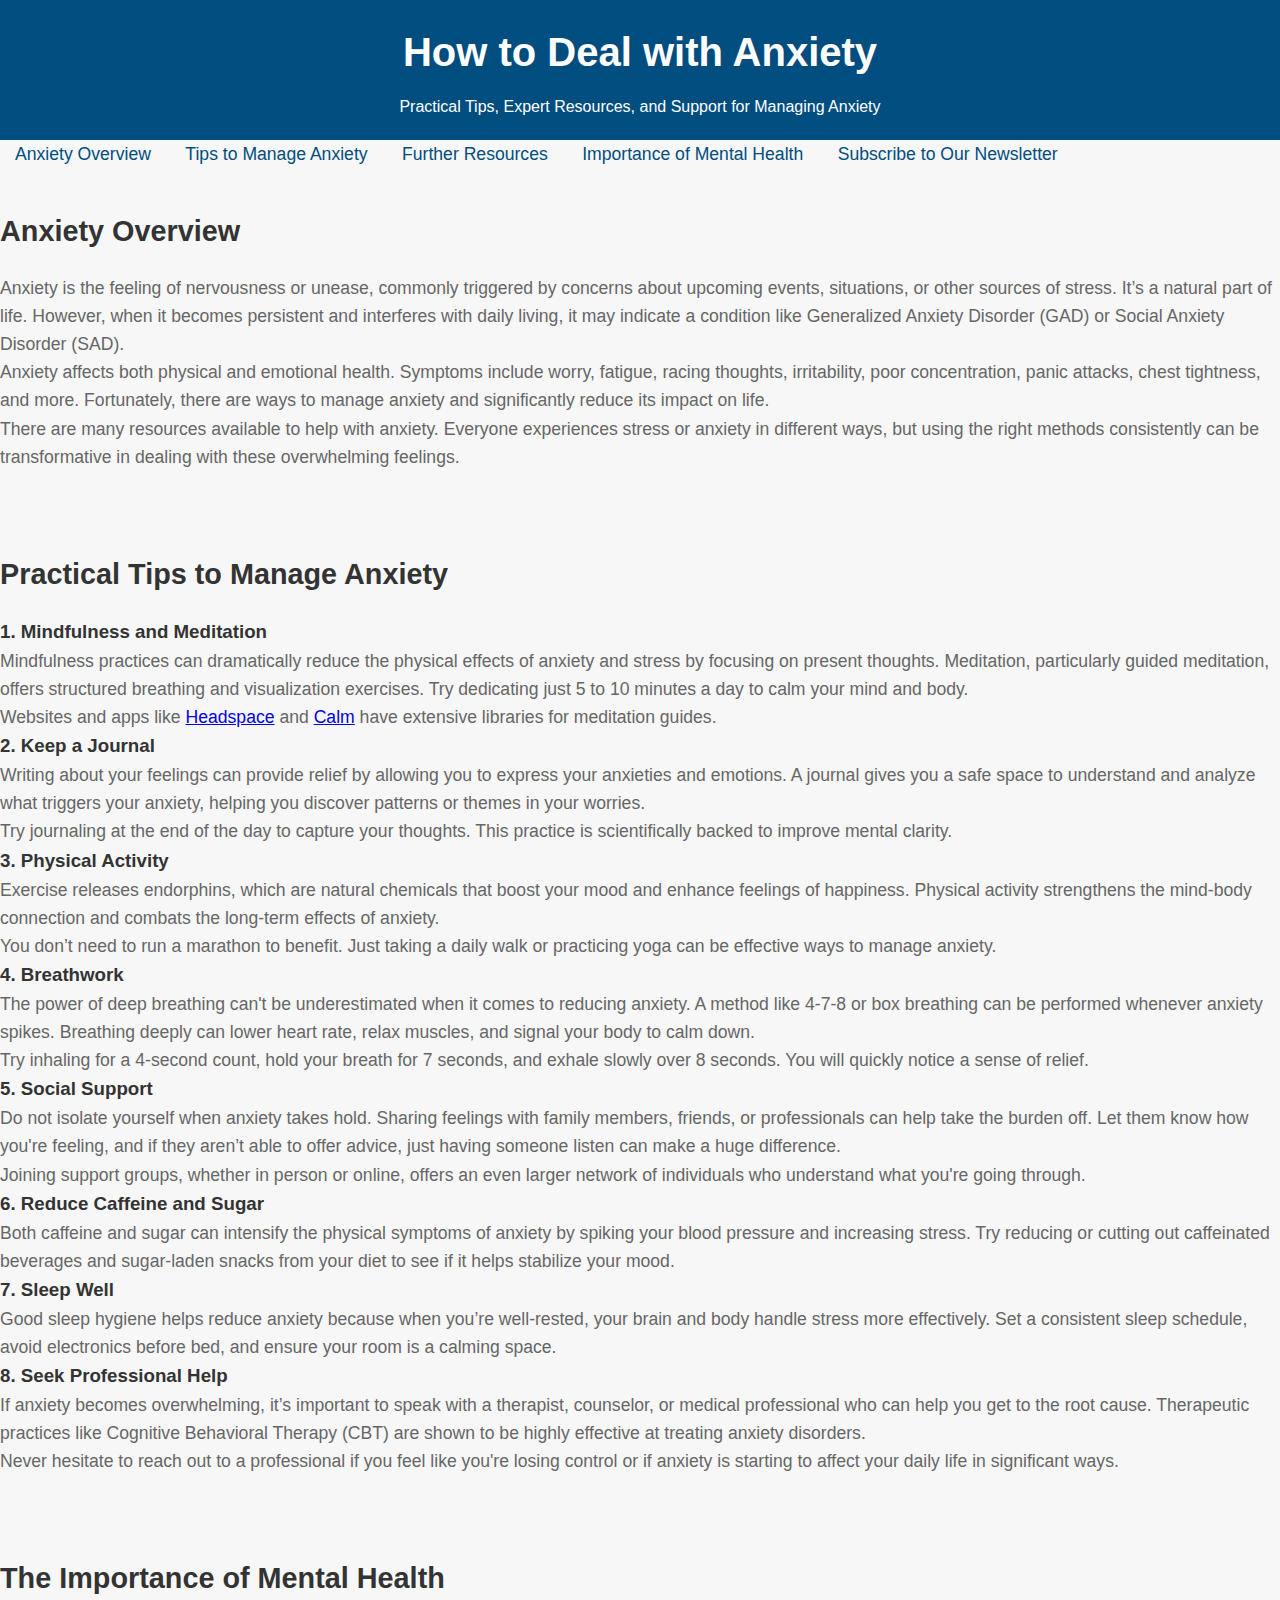
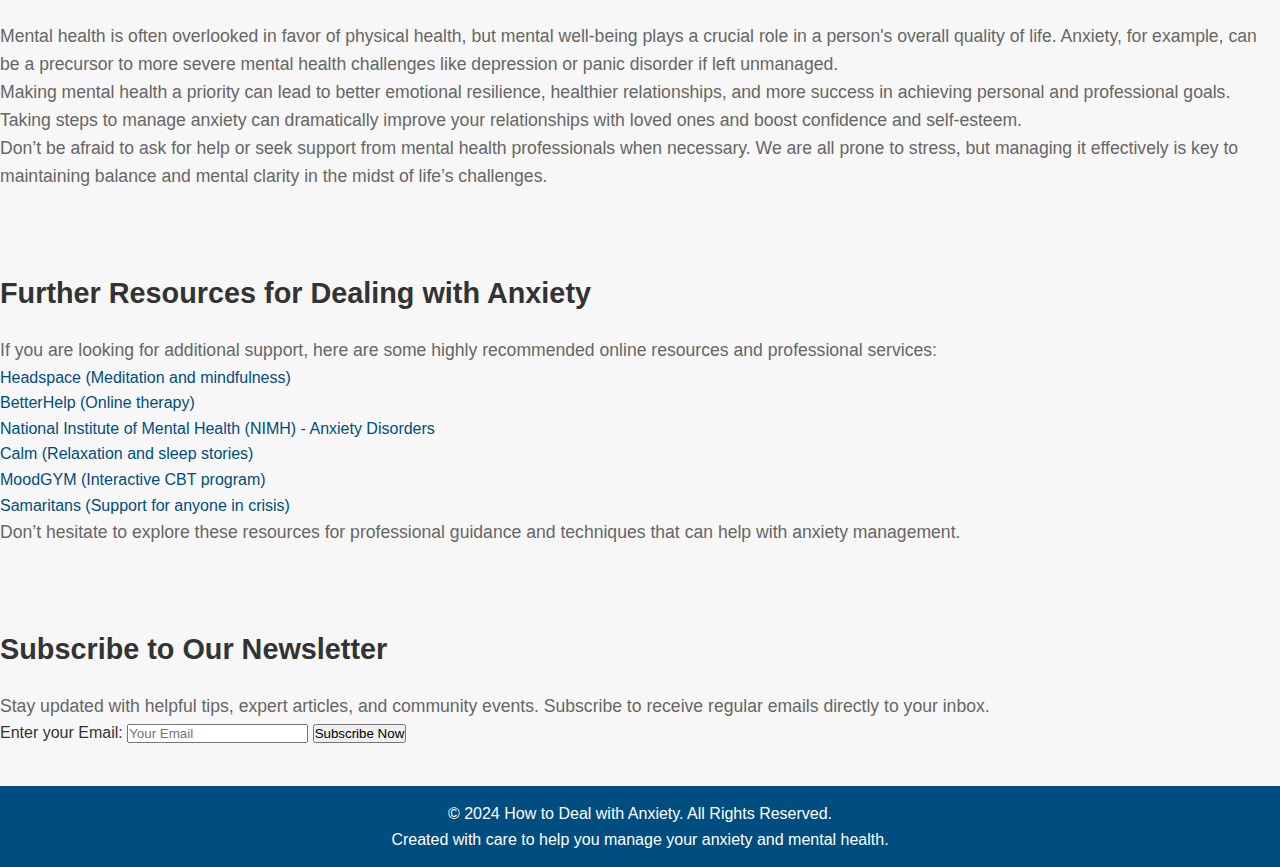
<file: index.html>
<!DOCTYPE html>
<html lang="en">
<head>
    <meta charset="UTF-8">
    <meta name="viewport" content="width=device-width, initial-scale=1.0">
    <meta http-equiv="X-UA-Compatible" content="ie=edge">
    <meta name="description" content="Learn how to manage anxiety through proven techniques like meditation, exercise, and proper sleep.">
<meta name="keywords" content="anxiety, anxiety tips, how to deal with anxiety, mental health, anxiety management, coping with anxiety">
<meta name="author" content="Your Name">

    <title>How to Deal with Anxiety</title>
    <link rel="stylesheet" href="styles.css">
</head>
<body>
    <!-- Header Section -->
    <header>
        <h1>How to Deal with Anxiety</h1>
        <p>Practical Tips, Expert Resources, and Support for Managing Anxiety</p>
    </header>
    
    <!-- Navigation Section -->
    <nav>
        <ul>
            <li><a href="#overview">Anxiety Overview</a></li>
            <li><a href="#tips">Tips to Manage Anxiety</a></li>
            <li><a href="#resources">Further Resources</a></li>
            <li><a href="#mental-health-importance">Importance of Mental Health</a></li>
            <li><a href="#subscribe">Subscribe to Our Newsletter</a></li>
        </ul>
    </nav>
    
    <!-- Introduction Section -->
    <section id="overview" class="content-section">
        <h2>Anxiety Overview</h2>
        <p>Anxiety is the feeling of nervousness or unease, commonly triggered by concerns about upcoming events, situations, or other sources of stress. It’s a natural part of life. However, when it becomes persistent and interferes with daily living, it may indicate a condition like Generalized Anxiety Disorder (GAD) or Social Anxiety Disorder (SAD).</p>

        <p>Anxiety affects both physical and emotional health. Symptoms include worry, fatigue, racing thoughts, irritability, poor concentration, panic attacks, chest tightness, and more. Fortunately, there are ways to manage anxiety and significantly reduce its impact on life.</p>

        <p>There are many resources available to help with anxiety. Everyone experiences stress or anxiety in different ways, but using the right methods consistently can be transformative in dealing with these overwhelming feelings.</p>
    </section>

    <!-- Tips Section -->
    <section id="tips" class="content-section">
        <h2>Practical Tips to Manage Anxiety</h2>
        <div class="tip-box">
            <h3>1. Mindfulness and Meditation</h3>
            <p>Mindfulness practices can dramatically reduce the physical effects of anxiety and stress by focusing on present thoughts. Meditation, particularly guided meditation, offers structured breathing and visualization exercises. Try dedicating just 5 to 10 minutes a day to calm your mind and body.</p>
            <p>Websites and apps like <a href="https://www.headspace.com" target="_blank">Headspace</a> and <a href="https://www.calm.com" target="_blank">Calm</a> have extensive libraries for meditation guides.</p>
        </div>
        
        <div class="tip-box">
            <h3>2. Keep a Journal</h3>
            <p>Writing about your feelings can provide relief by allowing you to express your anxieties and emotions. A journal gives you a safe space to understand and analyze what triggers your anxiety, helping you discover patterns or themes in your worries.</p>
            <p>Try journaling at the end of the day to capture your thoughts. This practice is scientifically backed to improve mental clarity.</p>
        </div>

        <div class="tip-box">
            <h3>3. Physical Activity</h3>
            <p>Exercise releases endorphins, which are natural chemicals that boost your mood and enhance feelings of happiness. Physical activity strengthens the mind-body connection and combats the long-term effects of anxiety.</p>
            <p>You don’t need to run a marathon to benefit. Just taking a daily walk or practicing yoga can be effective ways to manage anxiety.</p>
        </div>

        <div class="tip-box">
            <h3>4. Breathwork</h3>
            <p>The power of deep breathing can't be underestimated when it comes to reducing anxiety. A method like 4-7-8 or box breathing can be performed whenever anxiety spikes. Breathing deeply can lower heart rate, relax muscles, and signal your body to calm down.</p>
            <p>Try inhaling for a 4-second count, hold your breath for 7 seconds, and exhale slowly over 8 seconds. You will quickly notice a sense of relief.</p>
        </div>

        <div class="tip-box">
            <h3>5. Social Support</h3>
            <p>Do not isolate yourself when anxiety takes hold. Sharing feelings with family members, friends, or professionals can help take the burden off. Let them know how you're feeling, and if they aren’t able to offer advice, just having someone listen can make a huge difference.</p>
            <p>Joining support groups, whether in person or online, offers an even larger network of individuals who understand what you're going through.</p>
        </div>

        <div class="tip-box">
            <h3>6. Reduce Caffeine and Sugar</h3>
            <p>Both caffeine and sugar can intensify the physical symptoms of anxiety by spiking your blood pressure and increasing stress. Try reducing or cutting out caffeinated beverages and sugar-laden snacks from your diet to see if it helps stabilize your mood.</p>
        </div>

        <div class="tip-box">
            <h3>7. Sleep Well</h3>
            <p>Good sleep hygiene helps reduce anxiety because when you’re well-rested, your brain and body handle stress more effectively. Set a consistent sleep schedule, avoid electronics before bed, and ensure your room is a calming space.</p>
        </div>

        <div class="tip-box">
            <h3>8. Seek Professional Help</h3>
            <p>If anxiety becomes overwhelming, it’s important to speak with a therapist, counselor, or medical professional who can help you get to the root cause. Therapeutic practices like Cognitive Behavioral Therapy (CBT) are shown to be highly effective at treating anxiety disorders.</p>
            <p>Never hesitate to reach out to a professional if you feel like you're losing control or if anxiety is starting to affect your daily life in significant ways.</p>
        </div>
    </section>

    <!-- Importance of Mental Health Section -->
    <section id="mental-health-importance" class="content-section">
        <h2>The Importance of Mental Health</h2>
        <p>Mental health is often overlooked in favor of physical health, but mental well-being plays a crucial role in a person's overall quality of life. Anxiety, for example, can be a precursor to more severe mental health challenges like depression or panic disorder if left unmanaged.</p>
        
        <p>Making mental health a priority can lead to better emotional resilience, healthier relationships, and more success in achieving personal and professional goals. Taking steps to manage anxiety can dramatically improve your relationships with loved ones and boost confidence and self-esteem.</p>

        <p>Don’t be afraid to ask for help or seek support from mental health professionals when necessary. We are all prone to stress, but managing it effectively is key to maintaining balance and mental clarity in the midst of life’s challenges.</p>
    </section>

    <!-- Further Resources Section -->
    <section id="resources" class="content-section">
        <h2>Further Resources for Dealing with Anxiety</h2>
        <p>If you are looking for additional support, here are some highly recommended online resources and professional services:</p>
        <ul>
            <li><a href="https://www.headspace.com" target="_blank">Headspace (Meditation and mindfulness)</a></li>
            <li><a href="https://www.betterhelp.com" target="_blank">BetterHelp (Online therapy)</a></li>
            <li><a href="https://www.nimh.nih.gov/health/topics/anxiety-disorders" target="_blank">National Institute of Mental Health (NIMH) - Anxiety Disorders</a></li>
            <li><a href="https://www.calm.com" target="_blank">Calm (Relaxation and sleep stories)</a></li>
            <li><a href="https://www.moodgym.anu.edu.au" target="_blank">MoodGYM (Interactive CBT program)</a></li>
            <li><a href="https://www.samaritans.org" target="_blank">Samaritans (Support for anyone in crisis)</a></li>
        </ul>
        <p>Don’t hesitate to explore these resources for professional guidance and techniques that can help with anxiety management.</p>
    </section>

    <!-- Subscribe Section -->
    <section id="subscribe" class="content-section">
        <h2>Subscribe to Our Newsletter</h2>
        <p>Stay updated with helpful tips, expert articles, and community events. Subscribe to receive regular emails directly to your inbox.</p>
        <form action="#">
            <label for="email">Enter your Email:</label>
            <input type="email" id="email" name="email" placeholder="Your Email" required>
            <button type="submit">Subscribe Now</button>
        </form>
    </section>

    <!-- Footer Section -->
    <footer>
        <p>© 2024 How to Deal with Anxiety. All Rights Reserved.</p>
        <p>Created with care to help you manage your anxiety and mental health.</p>
    </footer>

    <!-- Optional JavaScript for Subscription -->
    <script>
        document.querySelector("form").addEventListener("submit", function(event) {
            event.preventDefault();
            let email = document.getElementById("email").value;
            if (email) {
                alert("Thank you for subscribing! We'll keep you updated with tips and resources.");
            } else {
                alert("Please enter a valid email address.");
            }
        });
    </script>
</body>
</html>
</file>
<file: styles.css>
* {
    margin: 0;
    padding: 0;
    box-sizing: border-box;
  }
  
  body {
    font-family: Arial, sans-serif;
    line-height: 1.6;
    background-color: #f7f7f7;
    color: #333;
  }
  
  .container {
    width: 80%;
    margin: 0 auto;
  }
  
  header {
    background-color: #004d7f;
    padding: 20px;
    color: white;
    text-align: center;
  }
  
  header h1 {
    font-size: 2.5rem;
    margin-bottom: 10px;
  }
  
  nav ul {
    list-style: none;
  }
  
  nav ul li {
    display: inline;
    margin: 0 15px;
  }
  
  nav a {
    color: white;
    text-decoration: none;
    font-size: 1.1rem;
  }
  
  nav a:hover {
    text-decoration: underline;
  }
  
  section {
    padding: 40px 0;
  }
  
  section h2 {
    font-size: 1.8rem;
    margin-bottom: 20px;
    color: #333;
  }
  
  section p {
    font-size: 1.1rem;
    color: #666;
  }
  
  ol {
    margin-left: 20px;
    color: #555;
  }
  
  ul li a {
    text-decoration: none;
    color: #004d7f;
  }
  
  ul li a:hover {
    text-decoration: underline;
  }
  
  footer {
    background-color: #004d7f;
    color: white;
    text-align: center;
    padding: 15px;
  }
</file>
